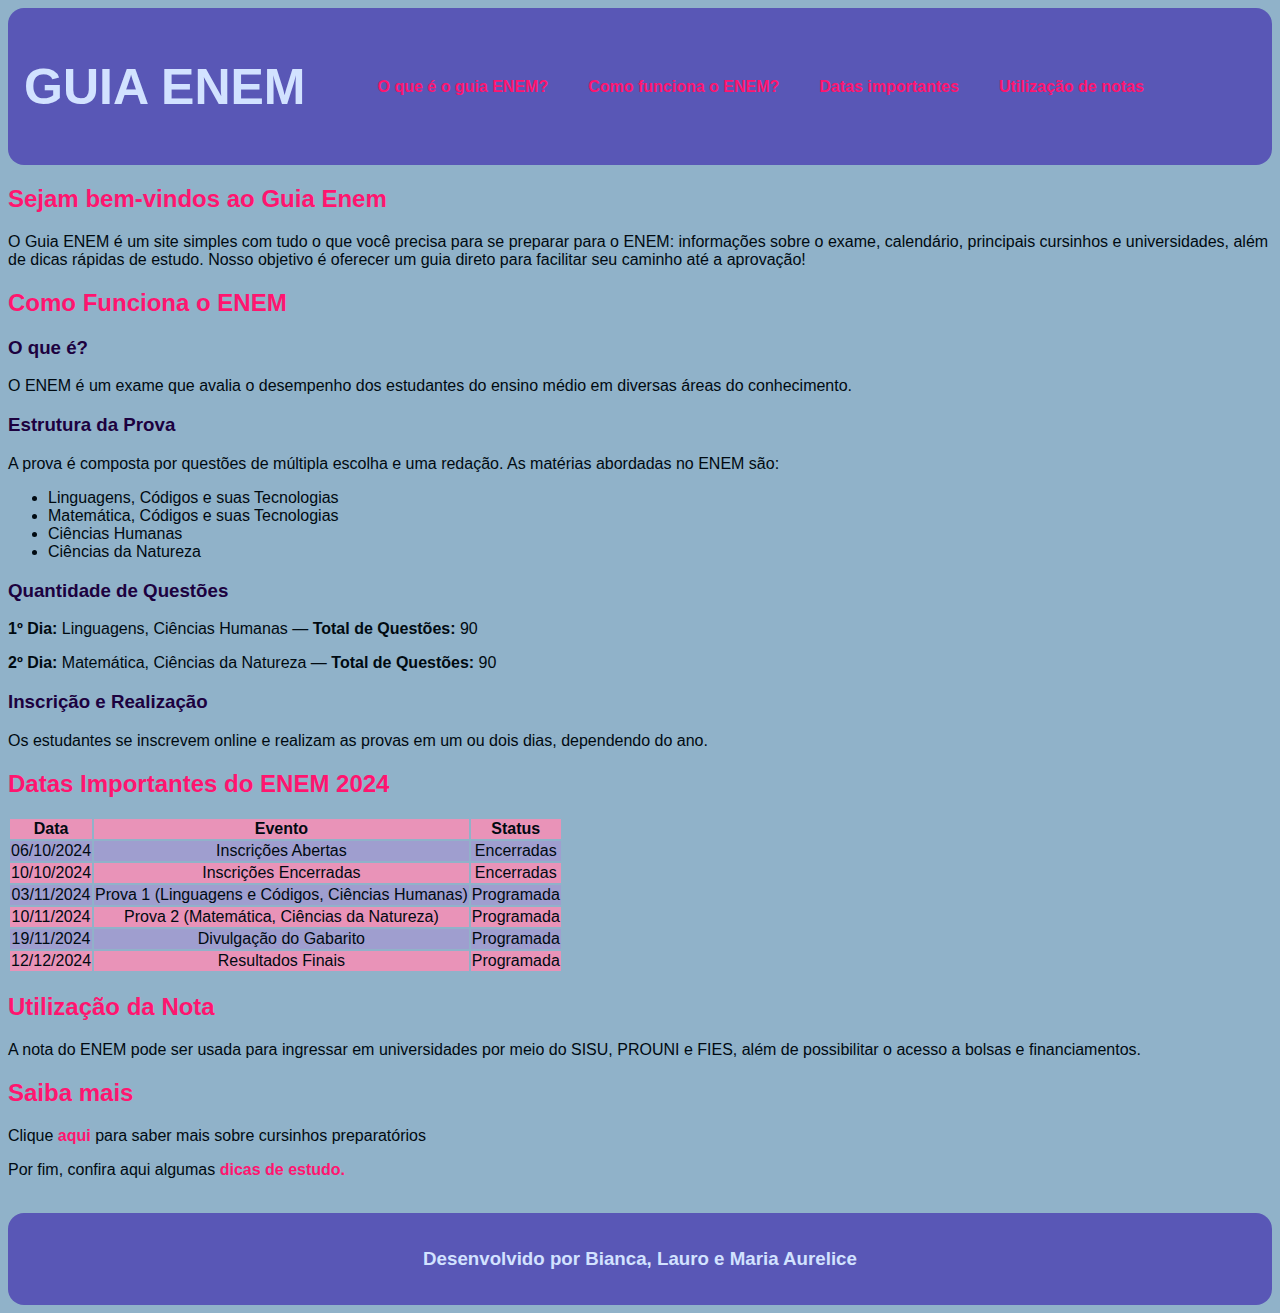
<file: index.html>
<!DOCTYPE html>
<html lang="pt-BR">
  <head>
    <meta charset="UTF-8" />
    <meta name="viewport" content="width=device-width, initial-scale=1.0" />
    <title>Guia ENEM</title>
    <link rel="stylesheet" href="styles.css" />
  </head>
  <body>
    <header>
      <h1>GUIA ENEM</h1>
      <nav>
        <ul class = "negrito">
            <li><a href="#intro">O que é o guia ENEM?</a></li>
            <li><a href="#como_funciona">Como funciona o ENEM?</a></li>
            <li><a href="#datas">Datas importantes</a></li>
            <li><a href="#notas">Utilização de notas</a></li>
        </ul>
      </nav>
    </header>

    <article id="intro">
      <h2>Sejam bem-vindos ao Guia Enem</h2>
      <p>
        O Guia ENEM é um site simples com tudo o que você precisa para se
        preparar para o ENEM: informações sobre o exame, calendário, principais
        cursinhos e universidades, além de dicas rápidas de estudo. Nosso
        objetivo é oferecer um guia direto para facilitar seu caminho até a
        aprovação!
      </p>
    </article>
    <article id="como_funciona">
      <h2>Como Funciona o ENEM</h2>

      <h3>O que é?</h3>
      <p>
        O ENEM é um exame que avalia o desempenho dos estudantes do ensino médio
        em diversas áreas do conhecimento.
      </p>

      <h3>Estrutura da Prova</h3>
      <p>
        A prova é composta por questões de múltipla escolha e uma redação. As
        matérias abordadas no ENEM são:
      </p>
      <ul>
        <li>Linguagens, Códigos e suas Tecnologias</li>
        <li>Matemática, Códigos e suas Tecnologias</li>
        <li>Ciências Humanas</li>
        <li>Ciências da Natureza</li>
      </ul>

      <h3>Quantidade de Questões</h3>
      <p>
        <strong>1º Dia:</strong> Linguagens, Ciências Humanas —
        <strong>Total de Questões:</strong> 90
      </p>
      <p>
        <strong>2º Dia:</strong> Matemática, Ciências da Natureza —
        <strong>Total de Questões:</strong> 90
      </p>

      <h3>Inscrição e Realização</h3>
      <p>
        Os estudantes se inscrevem online e realizam as provas em um ou dois
        dias, dependendo do ano.
      </p>
    </article>
    <article id="datas">
      <h2>Datas Importantes do ENEM 2024</h2>
      <table>
        <tr>
          <th>Data</th>
          <th>Evento</th>
          <th>Status</th>
        </tr>
        <tr>
          <td>06/10/2024</td>
          <td>Inscrições Abertas</td>
          <td>Encerradas</td>
        </tr>
        <tr>
          <td>10/10/2024</td>
          <td>Inscrições Encerradas</td>
          <td>Encerradas</td>
        </tr>
        <tr>
          <td>03/11/2024</td>
          <td>Prova 1 (Linguagens e Códigos, Ciências Humanas)</td>
          <td>Programada</td>
        </tr>
        <tr>
          <td>10/11/2024</td>
          <td>Prova 2 (Matemática, Ciências da Natureza)</td>
          <td>Programada</td>
        </tr>
        <tr>
          <td>19/11/2024</td>
          <td>Divulgação do Gabarito</td>
          <td>Programada</td>
        </tr>
        <tr>
          <td>12/12/2024</td>
          <td>Resultados Finais</td>
          <td>Programada</td>
        </tr>
      </table>
    </article>
    <article id="notas">
      <h2>Utilização da Nota</h2>
      <p>
        A nota do ENEM pode ser usada para ingressar em universidades por meio
        do SISU, PROUNI e FIES, além de possibilitar o acesso a bolsas e
        financiamentos.
      </p>
    <article>
      <h2>Saiba mais</h2>
      <p>
        Clique <a href="cursinho.html" class = "negrito">aqui</a> para saber mais sobre
        cursinhos preparatórios
      </p>
      <p>
        Por fim, confira aqui algumas <a href="dicas.html" class = "negrito">dicas de estudo.</a>
      </p>
    </article>
      <br />
    <aside>
      <footer>
        <h3 class="centralizar">
          Desenvolvido por Bianca, Lauro e Maria Aurelice
        </h3>
      </footer>
    </aside>
  </body>
</html>
</file>
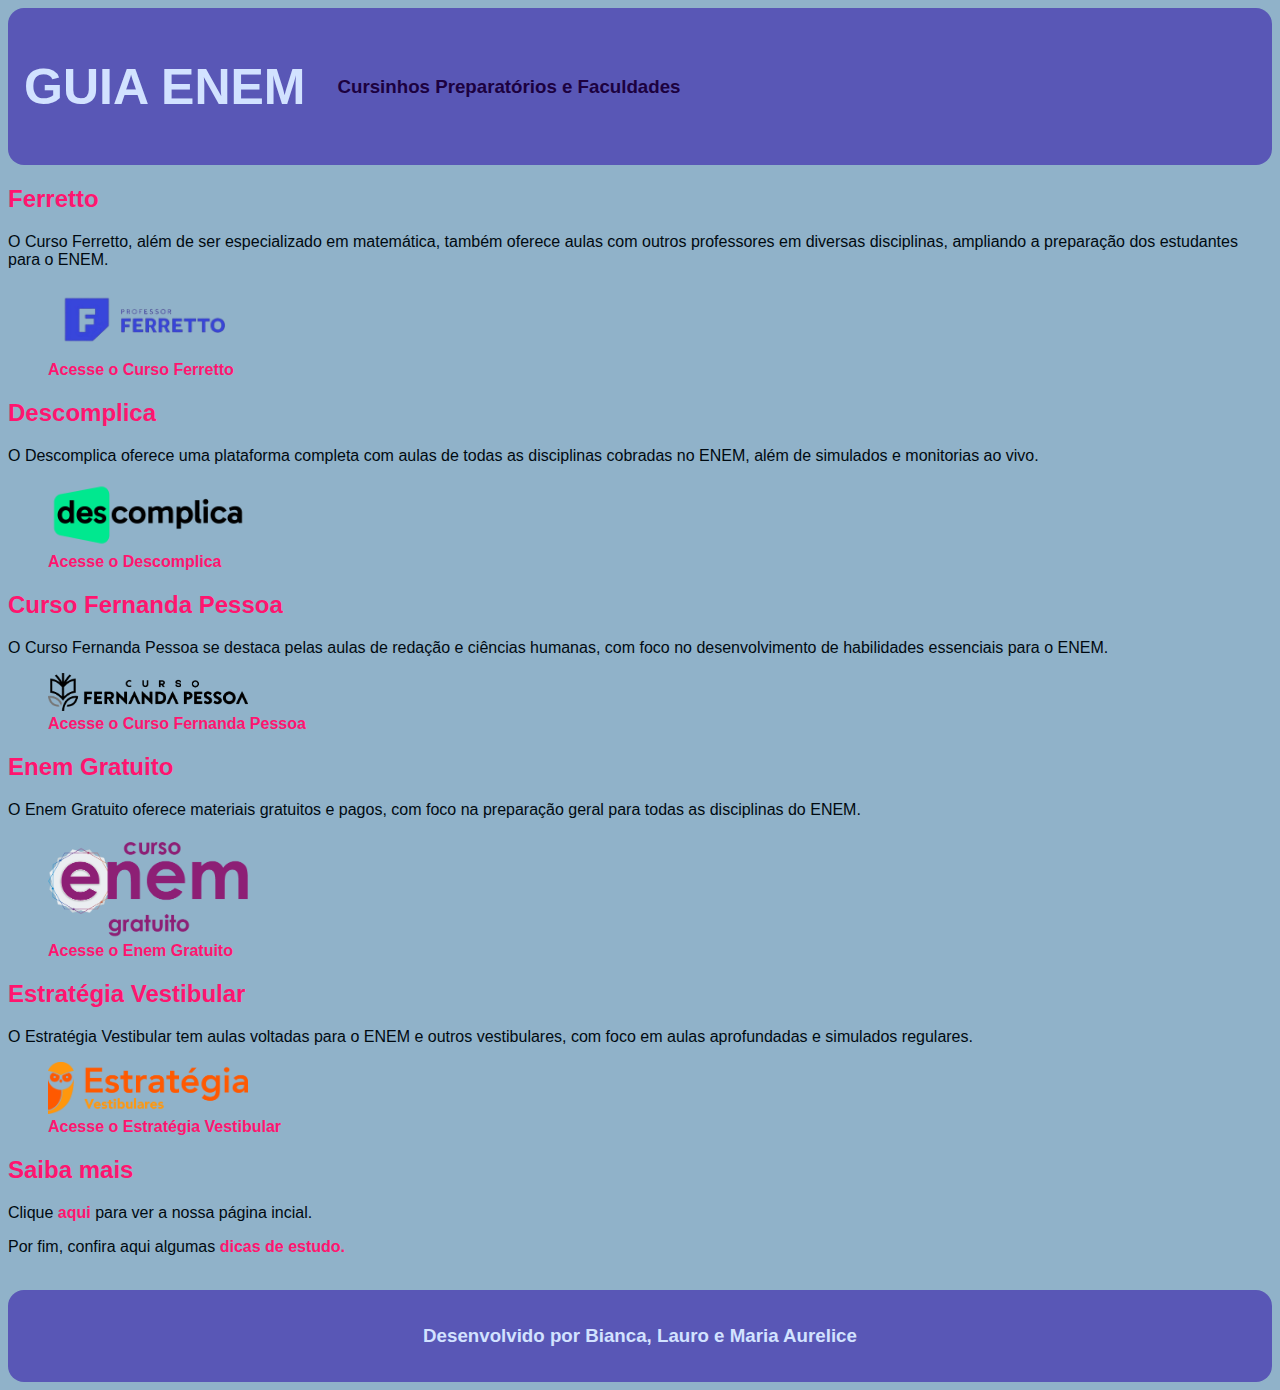
<file: cursinho.html>
<!DOCTYPE html>
<html lang="pt-BR">
  <head>
    <meta charset="UTF-8" />
    <meta name="viewport" content="width=device-width, initial-scale=1.0" />
    <meta http-equiv="X-UA-Compatible" content="ie=edge" />
    <title>GUIA ENEM</title>
    <link rel="stylesheet" href="styles.css" />
  </head>
  <body>
    <header>
      <h1>GUIA ENEM</h1>
      <h3>Cursinhos Preparatórios e Faculdades</h3>
    </header>

    <h2>Ferretto</h2>
    <p>
      O Curso Ferretto, além de ser especializado em matemática, também oferece
      aulas com outros professores em diversas disciplinas, ampliando a
      preparação dos estudantes para o ENEM.
    </p>
    <figure>
      <img src="profferretto.png" alt="Imagem Curso Ferretto" width="200" />
      <figcaption>
        <a href="https://www.professorferretto.com.br/" class="negrito"
          >Acesse o Curso Ferretto</a
        >
      </figcaption>
    </figure>

    <h2>Descomplica</h2>
    <p>
      O Descomplica oferece uma plataforma completa com aulas de todas as
      disciplinas cobradas no ENEM, além de simulados e monitorias ao vivo.
    </p>
    <figure>
      <img src="descomplica.png" alt="Imagem Descomplica" width="200" />
      <figcaption>
        <a href="https://www.descomplica.com.br/" class="negrito"
          >Acesse o Descomplica</a
        >
      </figcaption>
    </figure>

    <h2>Curso Fernanda Pessoa</h2>
    <p>
      O Curso Fernanda Pessoa se destaca pelas aulas de redação e ciências
      humanas, com foco no desenvolvimento de habilidades essenciais para o
      ENEM.
    </p>
    <figure>
      <img src="fernanda.png" alt="Imagem Curso Fernanda Pessoa" width="200" />
      <figcaption>
        <a href="https://www.fernandapessoa.com.br/" class="negrito"
          >Acesse o Curso Fernanda Pessoa</a
        >
      </figcaption>
    </figure>

    <h2>Enem Gratuito</h2>
    <p>
      O Enem Gratuito oferece materiais gratuitos e pagos, com foco na
      preparação geral para todas as disciplinas do ENEM.
    </p>
    <figure>
      <img src="enemgratuito.png" alt="Imagem Enem Gratuito" width="200" />
      <figcaption>
        <a href="https://www.cursoenemgratuito.com.br/" class="negrito"
          >Acesse o Enem Gratuito</a
        >
      </figcaption>
    </figure>

    <h2>Estratégia Vestibular</h2>
    <p>
      O Estratégia Vestibular tem aulas voltadas para o ENEM e outros
      vestibulares, com foco em aulas aprofundadas e simulados regulares.
    </p>
    <figure>
      <img
        src="estrategia.png"
        alt="Imagem Estratégia Vestibular"
        width="200"
      />
      <figcaption>
        <a href="https://www.estrategiavestibulares.com.br/" class="negrito"
          >Acesse o Estratégia Vestibular</a
        >
      </figcaption>
    </figure>
    <article>
      <h2>Saiba mais</h2>
      <p>
        Clique <a href="index.html" class="negrito">aqui</a> para ver a nossa
        página incial.
      </p>
      <p>
        Por fim, confira aqui algumas
        <a href="dicas.html" class="negrito">dicas de estudo.</a>
      </p>
    </article>
      <br />
    <aside>
      <footer>
        <h3 class="centralizar">
          Desenvolvido por Bianca, Lauro e Maria Aurelice
        </h3>
      </footer>
    </aside>
  </body>
</html>
</file>
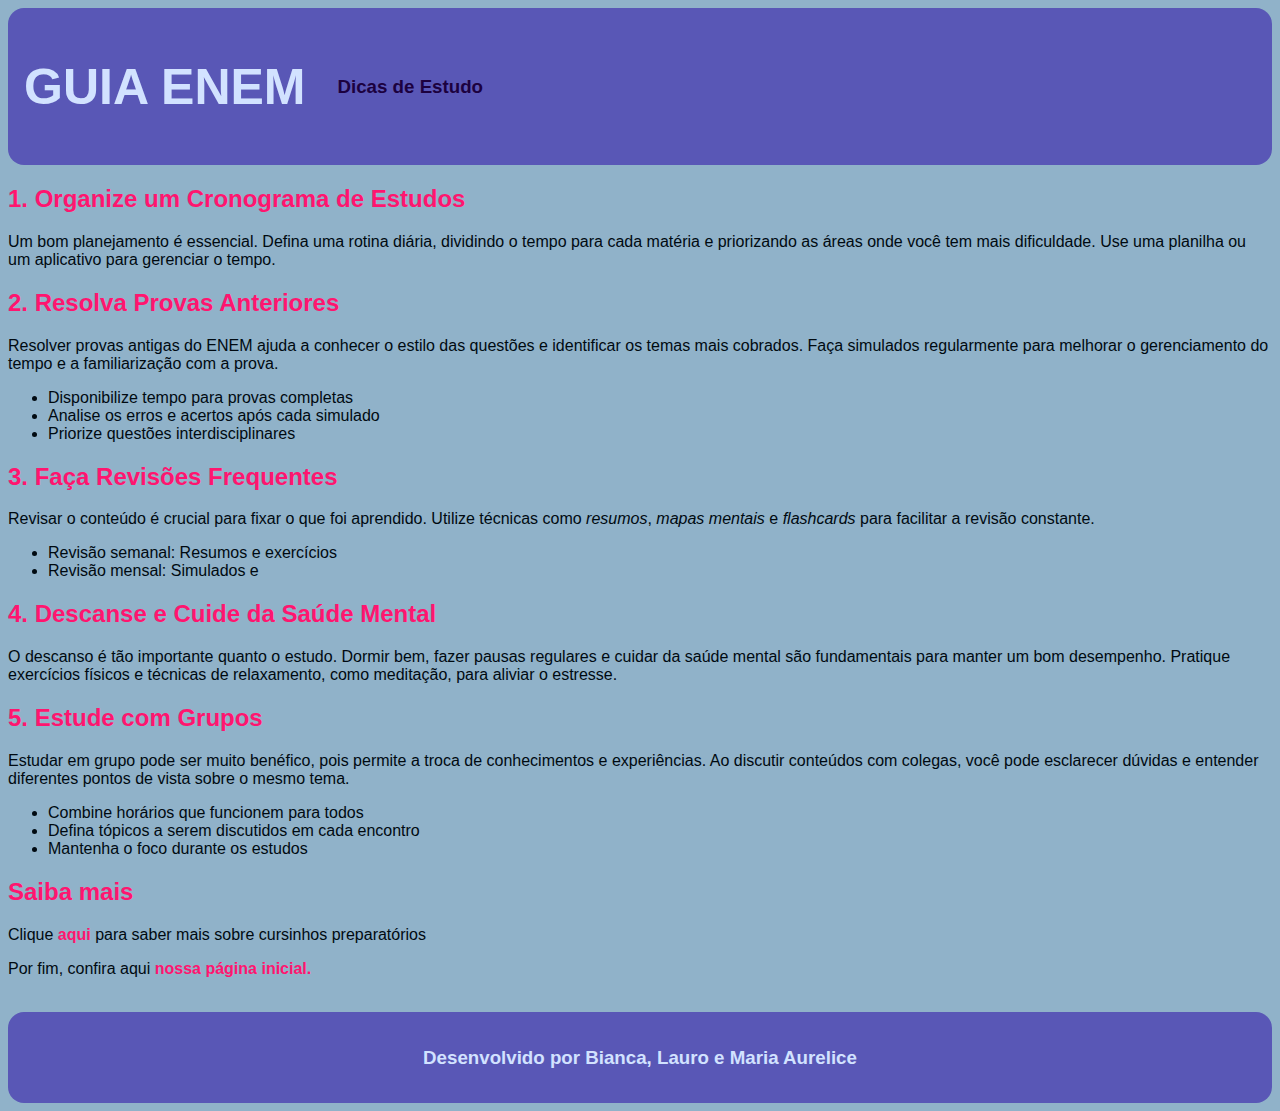
<file: dicas.html>
<!DOCTYPE html>
<html lang="pt-BR">
  <head>
    <meta charset="UTF-8" />
    <meta name="viewport" content="width=device-width, initial-scale=1.0" />
    <meta http-equiv="X-UA-Compatible" content="ie=edge" />
    <title>GUIA ENEM</title>
    <link rel="stylesheet" href="styles.css" />
  </head>
  <body>
    <header>
      <h1>GUIA ENEM</h1>
      <h3>Dicas de Estudo</h3>
    </header>

    <h2>1. Organize um Cronograma de Estudos</h2>
    <p>
      Um bom planejamento é essencial. Defina uma rotina diária, dividindo o
      tempo para cada matéria e priorizando as áreas onde você tem mais
      dificuldade. Use uma planilha ou um aplicativo para gerenciar o tempo.
    </p>

    <h2>2. Resolva Provas Anteriores</h2>
    <p>
      Resolver provas antigas do ENEM ajuda a conhecer o estilo das questões e
      identificar os temas mais cobrados. Faça simulados regularmente para
      melhorar o gerenciamento do tempo e a familiarização com a prova.
    </p>
    <ul>
      <li>Disponibilize tempo para provas completas</li>
      <li>Analise os erros e acertos após cada simulado</li>
      <li>Priorize questões interdisciplinares</li>
    </ul>

    <h2>3. Faça Revisões Frequentes</h2>
    <p>
      Revisar o conteúdo é crucial para fixar o que foi aprendido. Utilize
      técnicas como <em>resumos</em>, <em>mapas mentais</em> e
      <em>flashcards</em> para facilitar a revisão constante.
    </p>
    <ul>
      <li>Revisão semanal: Resumos e exercícios</li>
      <li>Revisão mensal: Simulados e</li>
    </ul>

    <h2>4. Descanse e Cuide da Saúde Mental</h2>
    <p>
      O descanso é tão importante quanto o estudo. Dormir bem, fazer pausas
      regulares e cuidar da saúde mental são fundamentais para manter um bom
      desempenho. Pratique exercícios físicos e técnicas de relaxamento, como
      meditação, para aliviar o estresse.
    </p>

    <h2>5. Estude com Grupos</h2>
    <p>
      Estudar em grupo pode ser muito benéfico, pois permite a troca de
      conhecimentos e experiências. Ao discutir conteúdos com colegas, você pode
      esclarecer dúvidas e entender diferentes pontos de vista sobre o mesmo
      tema.
    </p>
    <ul>
      <li>Combine horários que funcionem para todos</li>
      <li>Defina tópicos a serem discutidos em cada encontro</li>
      <li>Mantenha o foco durante os estudos</li>
    </ul>
    
    <article>
      <h2>Saiba mais</h2>
      <p>
        Clique <a href="cursinho.html" class = "negrito">aqui</a> para saber mais sobre
        cursinhos preparatórios
      </p>
      <p>
        Por fim, confira aqui <a href="index.html" class = "negrito">nossa página inicial.</a>
      </p>
    </article>
      <br />
    <aside>
      <footer>
        <h3 class="centralizar">
          Desenvolvido por Bianca, Lauro e Maria Aurelice
        </h3>
      </footer>
  </body>
</html>
</file>
<file: styles.css>
body {
  background-color: rgb(144, 178, 201);
  color: rgb(0, 10, 17);
  font-family: Arial, Helvetica, sans-serif;
}

header {
  background-color: rgb(89, 87, 182);
  padding: 1rem;
  border-radius: 1rem 1rem 1rem 1rem;

  display: flex;
  gap: 2rem;
  align-items: center;
}

nav > ul {
  display: flex;
  flex-direction: row;
  gap: 2.5rem;
}

nav > ul > li {
  list-style-type: none;
}

h1 {
  font-size: 50px;
  color: rgb(210, 226, 255);
}

h2 {
  color: rgb(255, 21, 111);
}

.negrito {
  font-weight: bold;
}

body ::selection {
  background-color: rgb(160, 207, 238);
  color: rgb(64, 126, 168);
}

a {
  color: rgb(255, 21, 111);
  text-decoration: none;
}

a:hover {
  color: rgb(28, 1, 63);
}

a:visited {
  color: rgb(255, 21, 111);
}

a:visited:hover {
  color: rgb(28, 1, 63);
}

h3 {
  color: rgb(28, 1, 63);
}

table {
  text-align: center;
}

tbody > tr:nth-of-type(odd) {
  background-color: rgba(247, 141, 181, 0.863);
}

tbody > tr:nth-of-type(even) {
  background-color: rgb(159, 158, 207);
}

.centralizar {
  text-align: center;
  color: rgb(210, 226, 255);
}

footer {
  background-color: rgb(89, 87, 182);
  padding: 1rem;
  border-radius: 1rem 1rem 1rem 1rem;
}
</file>
